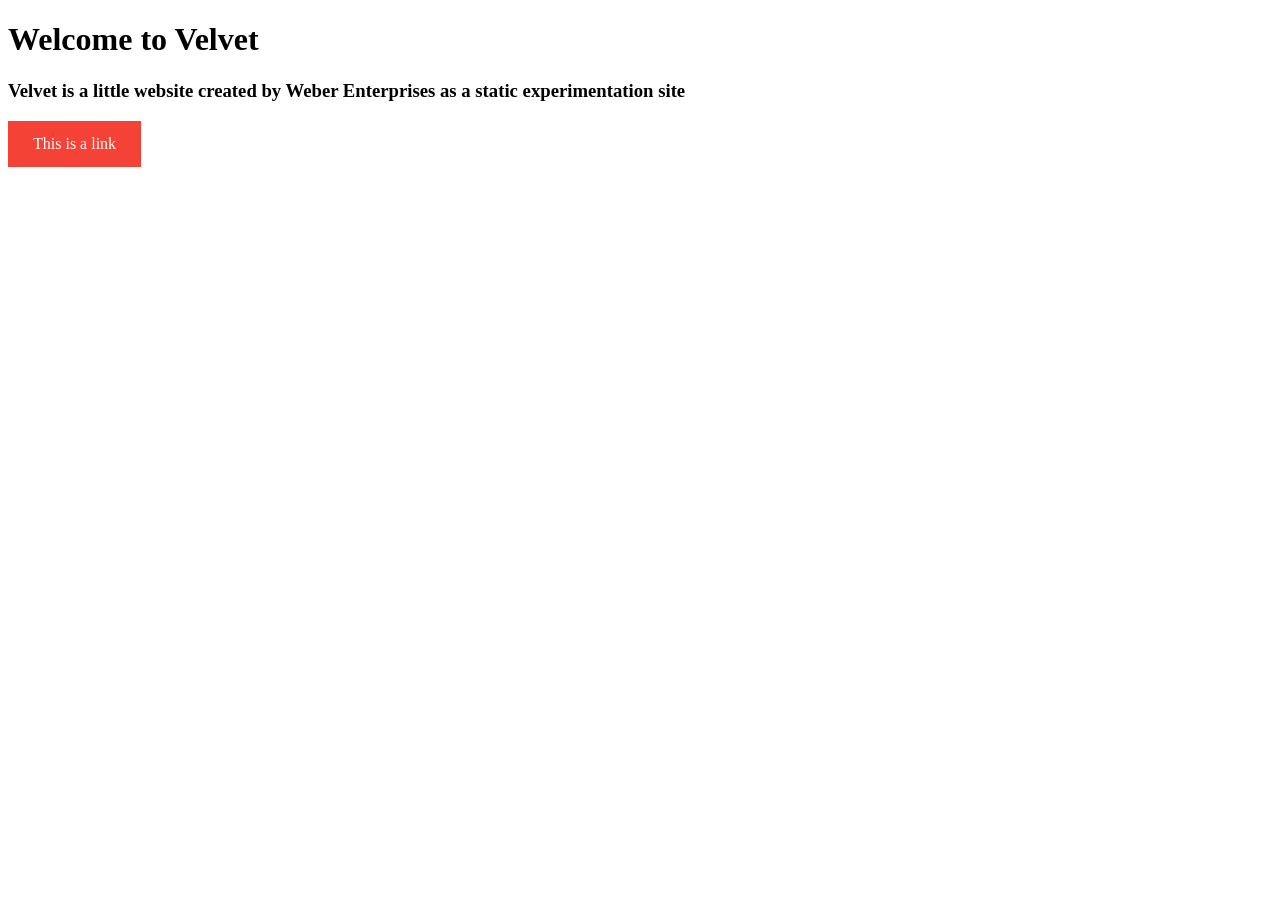
<file: index.html>
<!DOCTYPE html>
<html lang="en">
<head>
  <link rel="stylesheet" href="styles.css">
  <title>Velvet</title>
</head>
<body>
    <h1>Welcome to Velvet</h1>
  <h3>Velvet is a little website created by Weber Enterprises as a static experimentation site </h3>
  <a href="bitlife.html" target="_blank">This is a link</a>
</body>
</html>
</file>
<file: styles.css>
body {
  cursor: url('false.png'), ('Screenshot 2026-03-14 193215.png'), crosshair;
}
a:hover, button:hover {
  cursor: url('true.png'), ('Screenshot 2026-03-14 193149.png'), crosshair;
}
a:link, a:visited {
  background-color: #f44336;
  color: white;
  padding: 14px 25px;
  text-align: center;
  text-decoration: none;
  display: inline-block;
}

a:hover, a:active {
  background-color: red;
}
</file>
